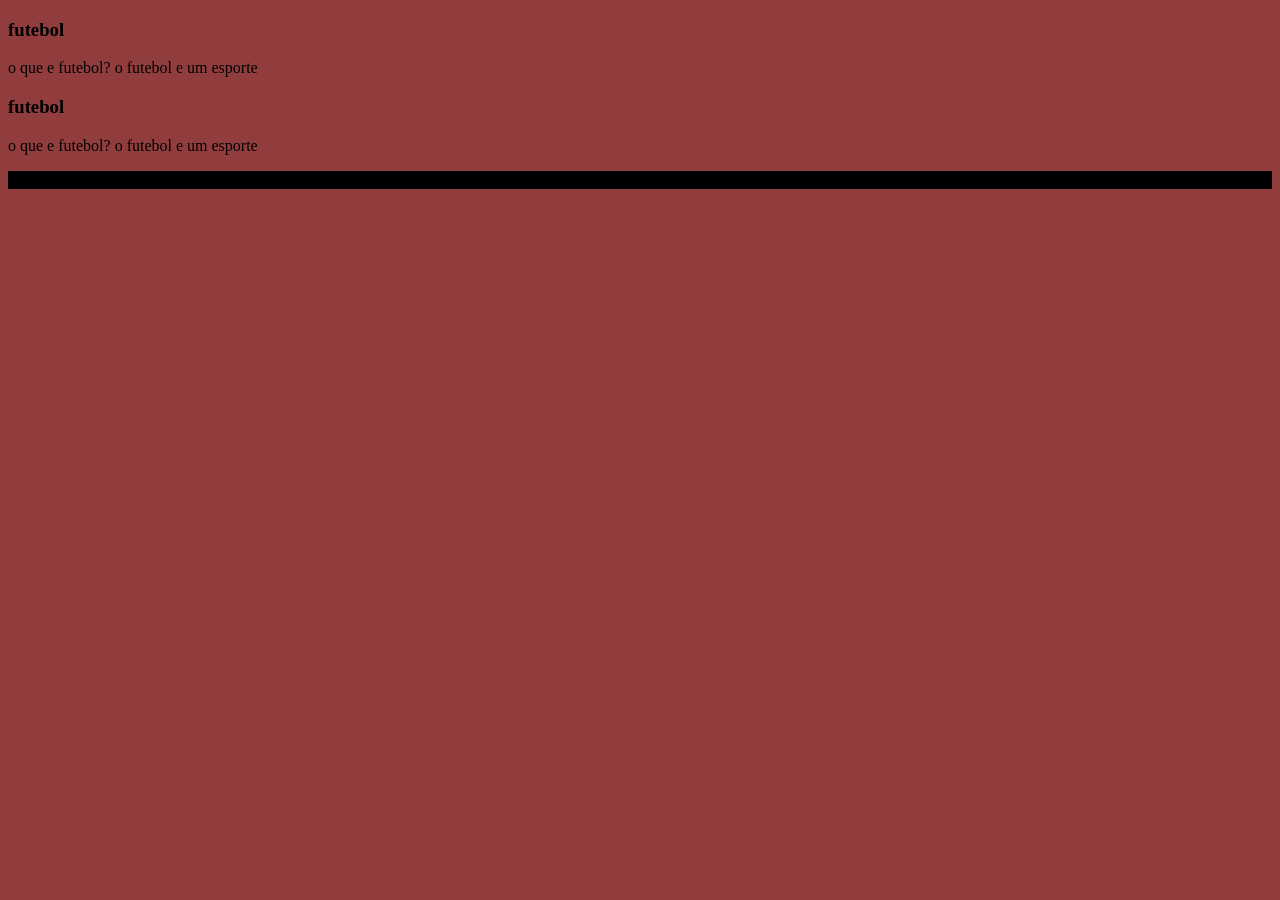
<file: Novo-projeto-alura-main/Novo-projeto-alura-main/Novo-projeto-alura-main/Novo-projeto-alura-main/index.html>
<!DOCTYPE html>
<html lang="pt-br">
<head>
    <meta charset="UTF-8">
    <meta name="viewport" content="width=device-width, initial-scale=1.0">
    <link rel="stylesheet"href="assets/style.css">
    <title>flashcard</title>

</head>
<body>
        <main>
            <section id ="container">
                <article cless="cartao">
                    <div class="cartao__conteudo">
                        <h3>futebol</h3>
                         </div class="cartao_conteudo_resposta">
                              o que e futebol?
                         </div>
                         </div class="cartao_conteudo_resposta">
                             o futebol e um esporte
                       </div>
                    </div>
                </article>

                   <article cless="cartao">
                    <div class="cartao__conteudo">
                        <h3>futebol</h3>
                         </div class="cartao_conteudo_resposta">
                              o que e futebol?
                         </div>
                         </div class="cartao_conteudo_resposta">
                             o futebol e um esporte
                       </div>
                    </div>
                </article>
                </section>
        </main>
        <footer>
<p>projeto desemvolvido pela alura,sem fins lucrativos</p>
</footer>
</body>
</html>
</file>
<file: Novo-projeto-alura-main/Novo-projeto-alura-main/Novo-projeto-alura-main/Novo-projeto-alura-main/assets/style.css>
body{
    background-color:rgb(146, 61, 61)
}

FOOTER{
    background-color:rgb(0, 0, 0)
}
</file>
